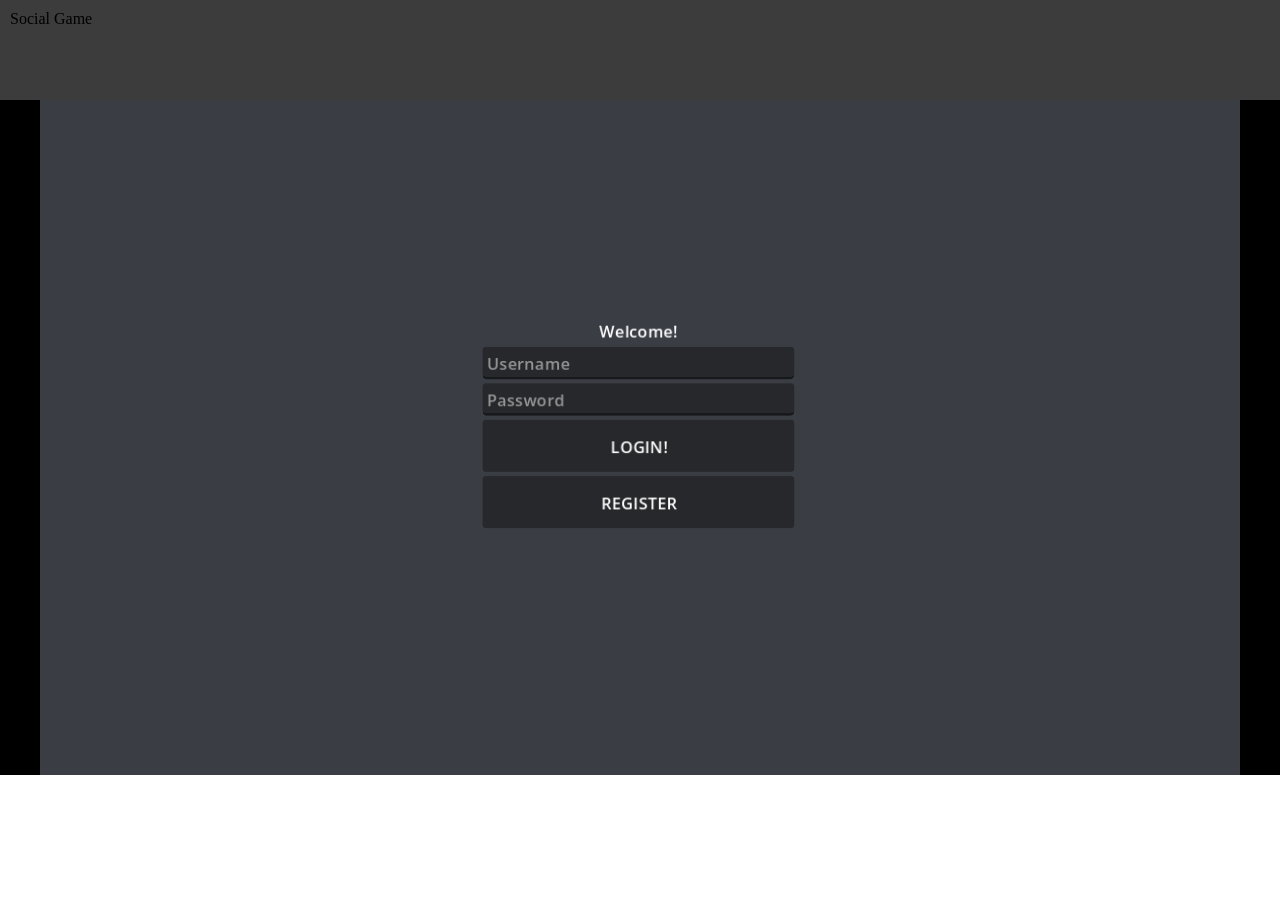
<file: index.html>
<!DOCTYPE html>
<html lang="">
<head>
<meta charset="UTF-8">
<meta name="viewport" content="width=device-width, initial-scale=1.0">
<meta name="generator" content="Silex v3.9.0">
<link rel="stylesheet" href="./css/index-0583d0fd07fbb37914b714932dc2acd736263306ea08b91d94c466d2c50a743c.css" />





</head>
<body id="ixde"><div class="silex-default-container" id="ic9z"><div class="silex-default-text" id="iqfj">Social Game</div></div><iframe
  src="./play/index.html"
  style="width:100%; height:75vh; border:0;"
  allow="fullscreen"
  title="Play Stickman Online">
</iframe><div class="silex-default-container" id="ilvak"></div></body>
</html>
</file>
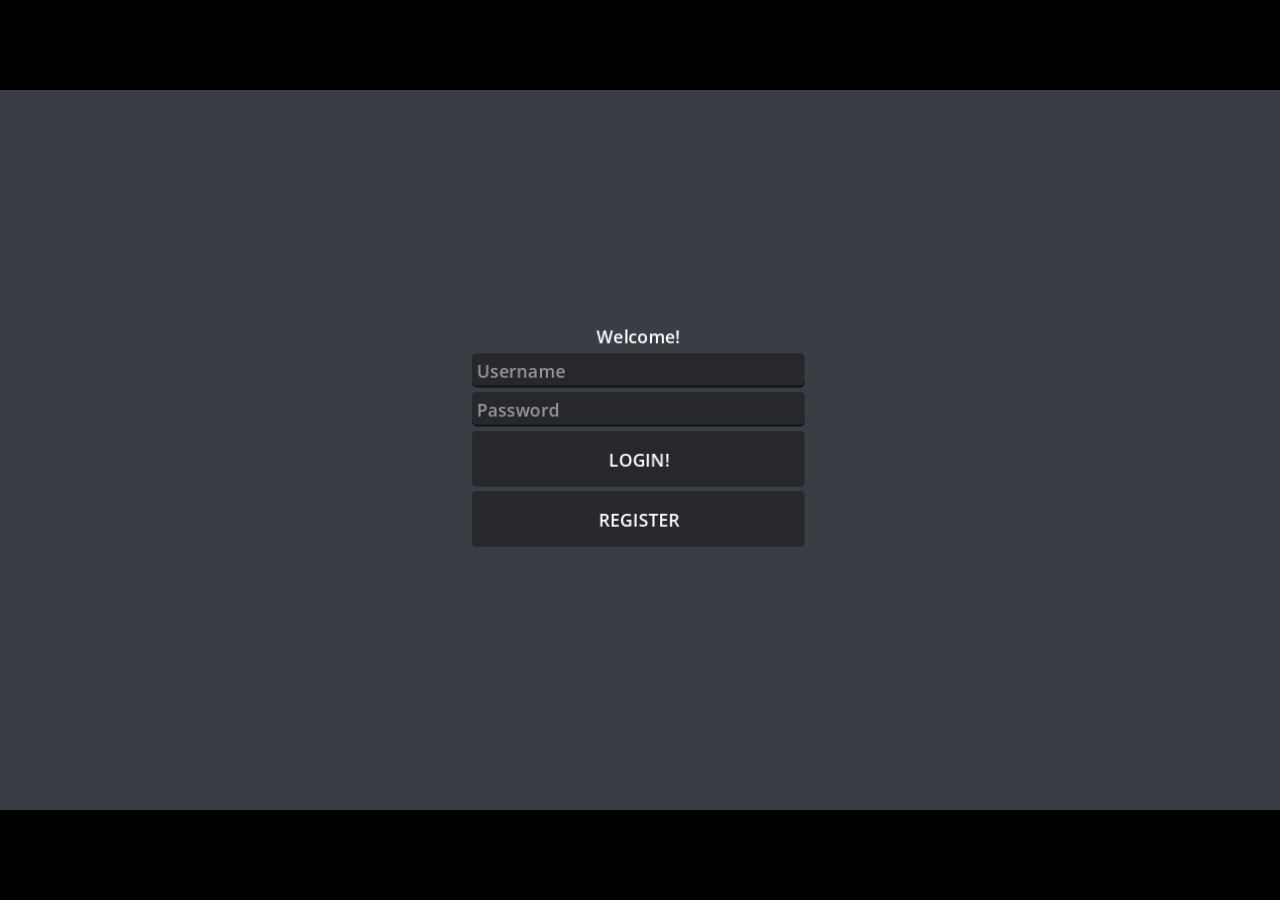
<file: play/index.html>
<!DOCTYPE html>
<html lang="en">
	<head>
		<meta charset="utf-8">
		<meta name="viewport" content="width=device-width, user-scalable=no, initial-scale=1.0">
		<title>Browser Multiplayer Test</title>
		<style>
html, body, #canvas {
	margin: 0;
	padding: 0;
	border: 0;
}

body {
	color: white;
	background-color: black;
	overflow: hidden;
	touch-action: none;
}

#canvas {
	display: block;
}

#canvas:focus {
	outline: none;
}

#status, #status-splash, #status-progress {
	position: absolute;
	left: 0;
	right: 0;
}

#status, #status-splash {
	top: 0;
	bottom: 0;
}

#status {
	background-color: #242424;
	display: flex;
	flex-direction: column;
	justify-content: center;
	align-items: center;
	visibility: hidden;
}

#status-splash {
	max-height: 100%;
	max-width: 100%;
	margin: auto;
}

#status-splash.show-image--false {
	display: none;
}

#status-splash.fullsize--true {
	height: 100%;
	width: 100%;
	object-fit: contain;
}

#status-splash.use-filter--false {
	image-rendering: pixelated;
}

#status-progress, #status-notice {
	display: none;
}

#status-progress {
	bottom: 10%;
	width: 50%;
	margin: 0 auto;
}

#status-notice {
	background-color: #5b3943;
	border-radius: 0.5rem;
	border: 1px solid #9b3943;
	color: #e0e0e0;
	font-family: 'Noto Sans', 'Droid Sans', Arial, sans-serif;
	line-height: 1.3;
	margin: 0 2rem;
	overflow: hidden;
	padding: 1rem;
	text-align: center;
	z-index: 1;
}
		</style>
		<link id="-gd-engine-icon" rel="icon" type="image/png" href="index.icon.png" />
<link rel="apple-touch-icon" href="index.apple-touch-icon.png"/>

	</head>
	<body>
		<canvas id="canvas">
			Your browser does not support the canvas tag.
		</canvas>

		<noscript>
			Your browser does not support JavaScript.
		</noscript>

		<div id="status">
			<img id="status-splash" class="show-image--false fullsize--true use-filter--false" src="index.png" alt="">
			<progress id="status-progress"></progress>
			<div id="status-notice"></div>
		</div>

		<script src="index.js"></script>
		<script>
const GODOT_CONFIG = {"args":[],"canvasResizePolicy":2,"emscriptenPoolSize":8,"ensureCrossOriginIsolationHeaders":true,"executable":"index","experimentalVK":false,"fileSizes":{"index.pck":157392,"index.wasm":37902138},"focusCanvas":true,"gdextensionLibs":[],"godotPoolSize":4};
const GODOT_THREADS_ENABLED = false;
const engine = new Engine(GODOT_CONFIG);

(function () {
	const statusOverlay = document.getElementById('status');
	const statusProgress = document.getElementById('status-progress');
	const statusNotice = document.getElementById('status-notice');

	let initializing = true;
	let statusMode = '';

	function setStatusMode(mode) {
		if (statusMode === mode || !initializing) {
			return;
		}
		if (mode === 'hidden') {
			statusOverlay.remove();
			initializing = false;
			return;
		}
		statusOverlay.style.visibility = 'visible';
		statusProgress.style.display = mode === 'progress' ? 'block' : 'none';
		statusNotice.style.display = mode === 'notice' ? 'block' : 'none';
		statusMode = mode;
	}

	function setStatusNotice(text) {
		while (statusNotice.lastChild) {
			statusNotice.removeChild(statusNotice.lastChild);
		}
		const lines = text.split('\n');
		lines.forEach((line) => {
			statusNotice.appendChild(document.createTextNode(line));
			statusNotice.appendChild(document.createElement('br'));
		});
	}

	function displayFailureNotice(err) {
		console.error(err);
		if (err instanceof Error) {
			setStatusNotice(err.message);
		} else if (typeof err === 'string') {
			setStatusNotice(err);
		} else {
			setStatusNotice('An unknown error occurred.');
		}
		setStatusMode('notice');
		initializing = false;
	}

	const missing = Engine.getMissingFeatures({
		threads: GODOT_THREADS_ENABLED,
	});

	if (missing.length !== 0) {
		if (GODOT_CONFIG['serviceWorker'] && GODOT_CONFIG['ensureCrossOriginIsolationHeaders'] && 'serviceWorker' in navigator) {
			let serviceWorkerRegistrationPromise;
			try {
				serviceWorkerRegistrationPromise = navigator.serviceWorker.getRegistration();
			} catch (err) {
				serviceWorkerRegistrationPromise = Promise.reject(new Error('Service worker registration failed.'));
			}
			// There's a chance that installing the service worker would fix the issue
			Promise.race([
				serviceWorkerRegistrationPromise.then((registration) => {
					if (registration != null) {
						return Promise.reject(new Error('Service worker already exists.'));
					}
					return registration;
				}).then(() => engine.installServiceWorker()),
				// For some reason, `getRegistration()` can stall
				new Promise((resolve) => {
					setTimeout(() => resolve(), 2000);
				}),
			]).then(() => {
				// Reload if there was no error.
				window.location.reload();
			}).catch((err) => {
				console.error('Error while registering service worker:', err);
			});
		} else {
			// Display the message as usual
			const missingMsg = 'Error\nThe following features required to run Godot projects on the Web are missing:\n';
			displayFailureNotice(missingMsg + missing.join('\n'));
		}
	} else {
		setStatusMode('progress');
		engine.startGame({
			'onProgress': function (current, total) {
				if (current > 0 && total > 0) {
					statusProgress.value = current;
					statusProgress.max = total;
				} else {
					statusProgress.removeAttribute('value');
					statusProgress.removeAttribute('max');
				}
			},
		}).then(() => {
			setStatusMode('hidden');
		}, displayFailureNotice);
	}
}());
		</script>
	</body>
</html>
</file>
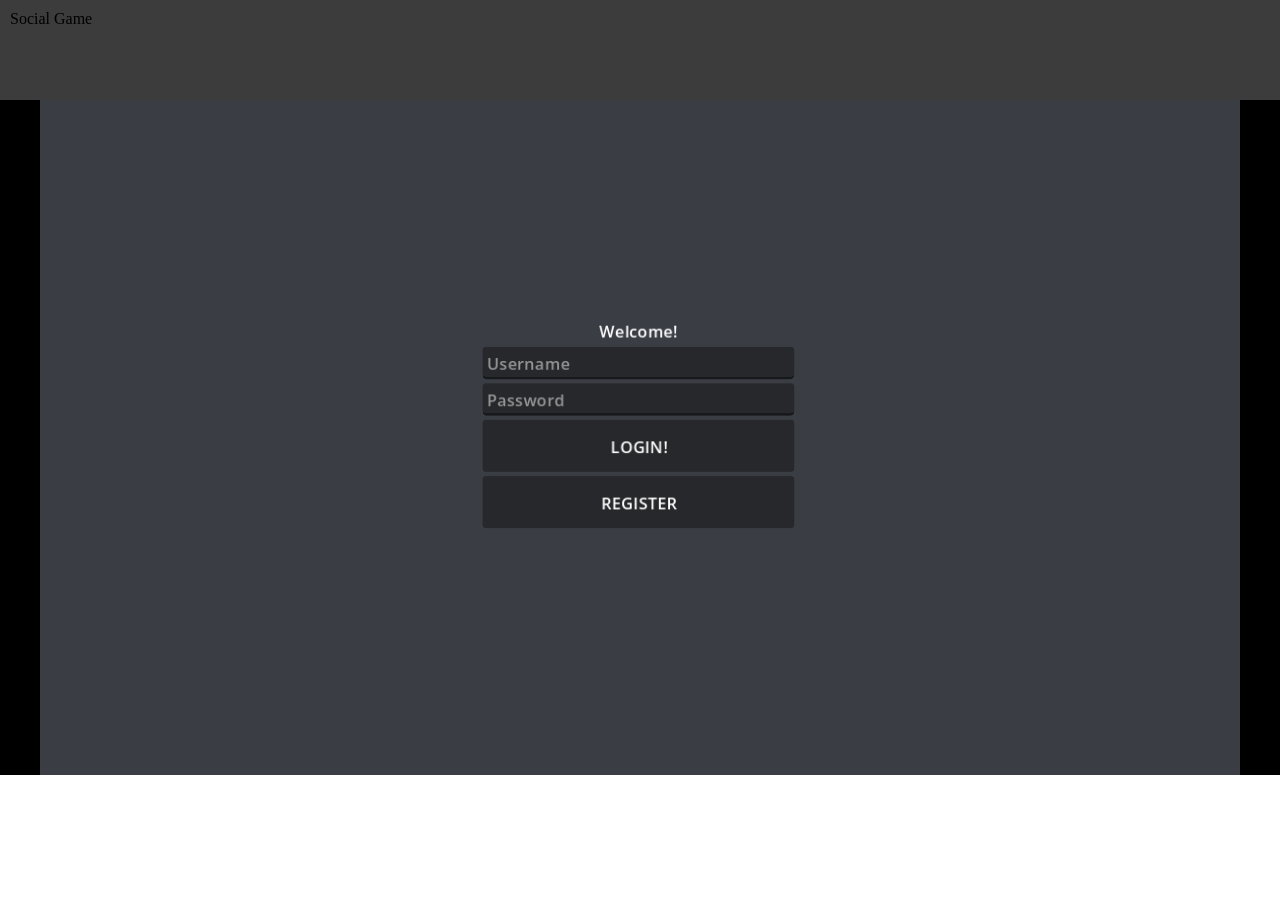
<file: website/index.html>
<!DOCTYPE html>
<html lang="">
<head>
<meta charset="UTF-8">
<meta name="viewport" content="width=device-width, initial-scale=1.0">
<meta name="generator" content="Silex v3.9.0">
<link rel="stylesheet" href="/css/index-0583d0fd07fbb37914b714932dc2acd736263306ea08b91d94c466d2c50a743c.css" />





</head>
<body id="ixde"><div class="silex-default-container" id="ic9z"><div class="silex-default-text" id="iqfj">Social Game</div></div><iframe
  src="/play/index.html"
  style="width:100%; height:75vh; border:0;"
  allow="fullscreen"
  title="Play Stickman Online">
</iframe><div class="silex-default-container" id="ilvak"></div></body>
</html>
</file>
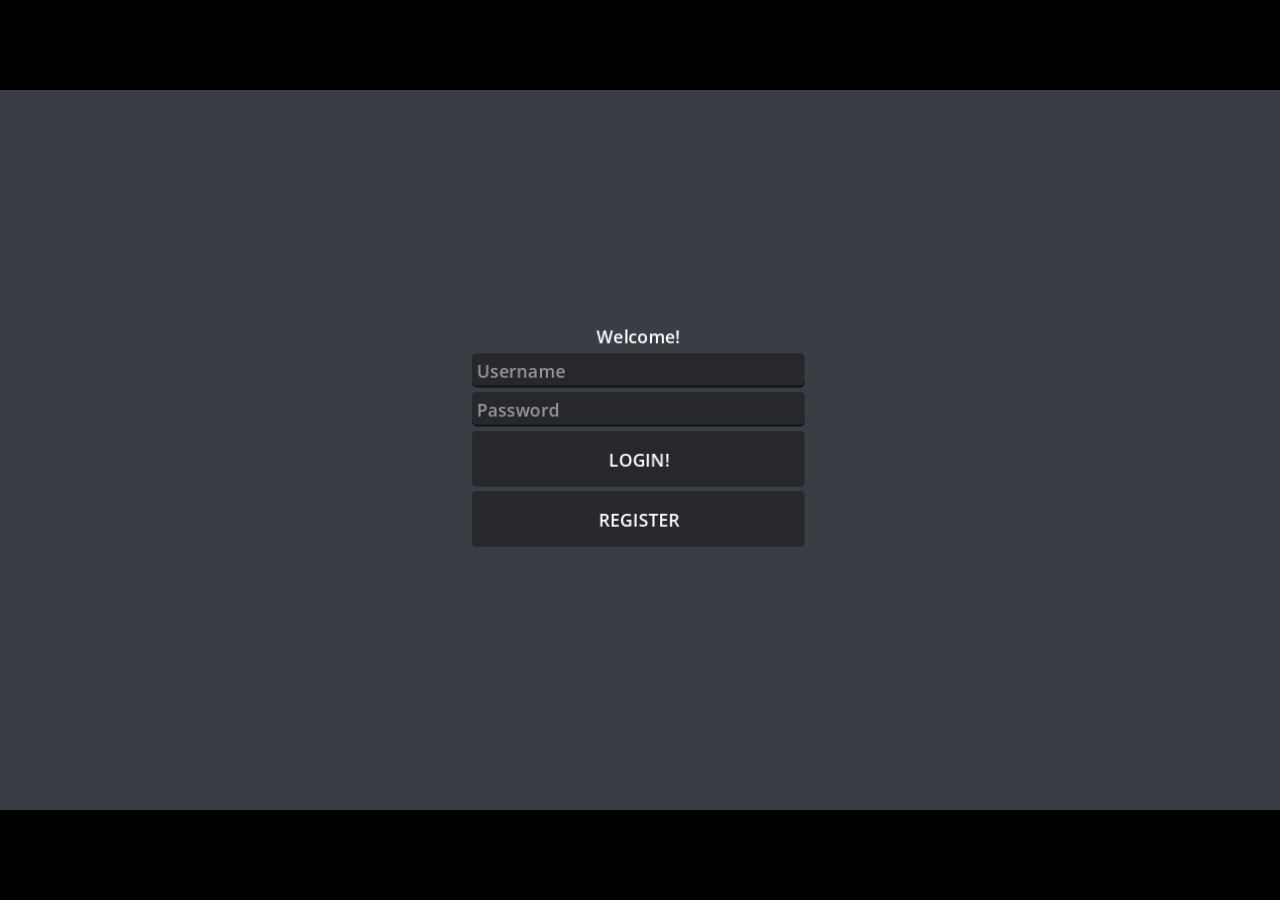
<file: website/play/index.html>
<!DOCTYPE html>
<html lang="en">
	<head>
		<meta charset="utf-8">
		<meta name="viewport" content="width=device-width, user-scalable=no, initial-scale=1.0">
		<title>Browser Multiplayer Test</title>
		<style>
html, body, #canvas {
	margin: 0;
	padding: 0;
	border: 0;
}

body {
	color: white;
	background-color: black;
	overflow: hidden;
	touch-action: none;
}

#canvas {
	display: block;
}

#canvas:focus {
	outline: none;
}

#status, #status-splash, #status-progress {
	position: absolute;
	left: 0;
	right: 0;
}

#status, #status-splash {
	top: 0;
	bottom: 0;
}

#status {
	background-color: #242424;
	display: flex;
	flex-direction: column;
	justify-content: center;
	align-items: center;
	visibility: hidden;
}

#status-splash {
	max-height: 100%;
	max-width: 100%;
	margin: auto;
}

#status-splash.show-image--false {
	display: none;
}

#status-splash.fullsize--true {
	height: 100%;
	width: 100%;
	object-fit: contain;
}

#status-splash.use-filter--false {
	image-rendering: pixelated;
}

#status-progress, #status-notice {
	display: none;
}

#status-progress {
	bottom: 10%;
	width: 50%;
	margin: 0 auto;
}

#status-notice {
	background-color: #5b3943;
	border-radius: 0.5rem;
	border: 1px solid #9b3943;
	color: #e0e0e0;
	font-family: 'Noto Sans', 'Droid Sans', Arial, sans-serif;
	line-height: 1.3;
	margin: 0 2rem;
	overflow: hidden;
	padding: 1rem;
	text-align: center;
	z-index: 1;
}
		</style>
		<link id="-gd-engine-icon" rel="icon" type="image/png" href="index.icon.png" />
<link rel="apple-touch-icon" href="index.apple-touch-icon.png"/>

	</head>
	<body>
		<canvas id="canvas">
			Your browser does not support the canvas tag.
		</canvas>

		<noscript>
			Your browser does not support JavaScript.
		</noscript>

		<div id="status">
			<img id="status-splash" class="show-image--false fullsize--true use-filter--false" src="index.png" alt="">
			<progress id="status-progress"></progress>
			<div id="status-notice"></div>
		</div>

		<script src="index.js"></script>
		<script>
const GODOT_CONFIG = {"args":[],"canvasResizePolicy":2,"emscriptenPoolSize":8,"ensureCrossOriginIsolationHeaders":true,"executable":"index","experimentalVK":false,"fileSizes":{"index.pck":76432,"index.wasm":37902138},"focusCanvas":true,"gdextensionLibs":[],"godotPoolSize":4};
const GODOT_THREADS_ENABLED = false;
const engine = new Engine(GODOT_CONFIG);

(function () {
	const statusOverlay = document.getElementById('status');
	const statusProgress = document.getElementById('status-progress');
	const statusNotice = document.getElementById('status-notice');

	let initializing = true;
	let statusMode = '';

	function setStatusMode(mode) {
		if (statusMode === mode || !initializing) {
			return;
		}
		if (mode === 'hidden') {
			statusOverlay.remove();
			initializing = false;
			return;
		}
		statusOverlay.style.visibility = 'visible';
		statusProgress.style.display = mode === 'progress' ? 'block' : 'none';
		statusNotice.style.display = mode === 'notice' ? 'block' : 'none';
		statusMode = mode;
	}

	function setStatusNotice(text) {
		while (statusNotice.lastChild) {
			statusNotice.removeChild(statusNotice.lastChild);
		}
		const lines = text.split('\n');
		lines.forEach((line) => {
			statusNotice.appendChild(document.createTextNode(line));
			statusNotice.appendChild(document.createElement('br'));
		});
	}

	function displayFailureNotice(err) {
		console.error(err);
		if (err instanceof Error) {
			setStatusNotice(err.message);
		} else if (typeof err === 'string') {
			setStatusNotice(err);
		} else {
			setStatusNotice('An unknown error occurred.');
		}
		setStatusMode('notice');
		initializing = false;
	}

	const missing = Engine.getMissingFeatures({
		threads: GODOT_THREADS_ENABLED,
	});

	if (missing.length !== 0) {
		if (GODOT_CONFIG['serviceWorker'] && GODOT_CONFIG['ensureCrossOriginIsolationHeaders'] && 'serviceWorker' in navigator) {
			let serviceWorkerRegistrationPromise;
			try {
				serviceWorkerRegistrationPromise = navigator.serviceWorker.getRegistration();
			} catch (err) {
				serviceWorkerRegistrationPromise = Promise.reject(new Error('Service worker registration failed.'));
			}
			// There's a chance that installing the service worker would fix the issue
			Promise.race([
				serviceWorkerRegistrationPromise.then((registration) => {
					if (registration != null) {
						return Promise.reject(new Error('Service worker already exists.'));
					}
					return registration;
				}).then(() => engine.installServiceWorker()),
				// For some reason, `getRegistration()` can stall
				new Promise((resolve) => {
					setTimeout(() => resolve(), 2000);
				}),
			]).then(() => {
				// Reload if there was no error.
				window.location.reload();
			}).catch((err) => {
				console.error('Error while registering service worker:', err);
			});
		} else {
			// Display the message as usual
			const missingMsg = 'Error\nThe following features required to run Godot projects on the Web are missing:\n';
			displayFailureNotice(missingMsg + missing.join('\n'));
		}
	} else {
		setStatusMode('progress');
		engine.startGame({
			'onProgress': function (current, total) {
				if (current > 0 && total > 0) {
					statusProgress.value = current;
					statusProgress.max = total;
				} else {
					statusProgress.removeAttribute('value');
					statusProgress.removeAttribute('max');
				}
			},
		}).then(() => {
			setStatusMode('hidden');
		}, displayFailureNotice);
	}
}());
		</script>
	</body>
</html>
</file>
<file: css/index-0583d0fd07fbb37914b714932dc2acd736263306ea08b91d94c466d2c50a743c.css>
* { box-sizing: border-box; } body {margin: 0;}.silex-default-container{min-height:100px;}.silex-default-text{padding:10px;}#ic9z{background-color:#3c3c3c;}#i2fz9{width:100%;height:75vh;border:0;}
</file>
